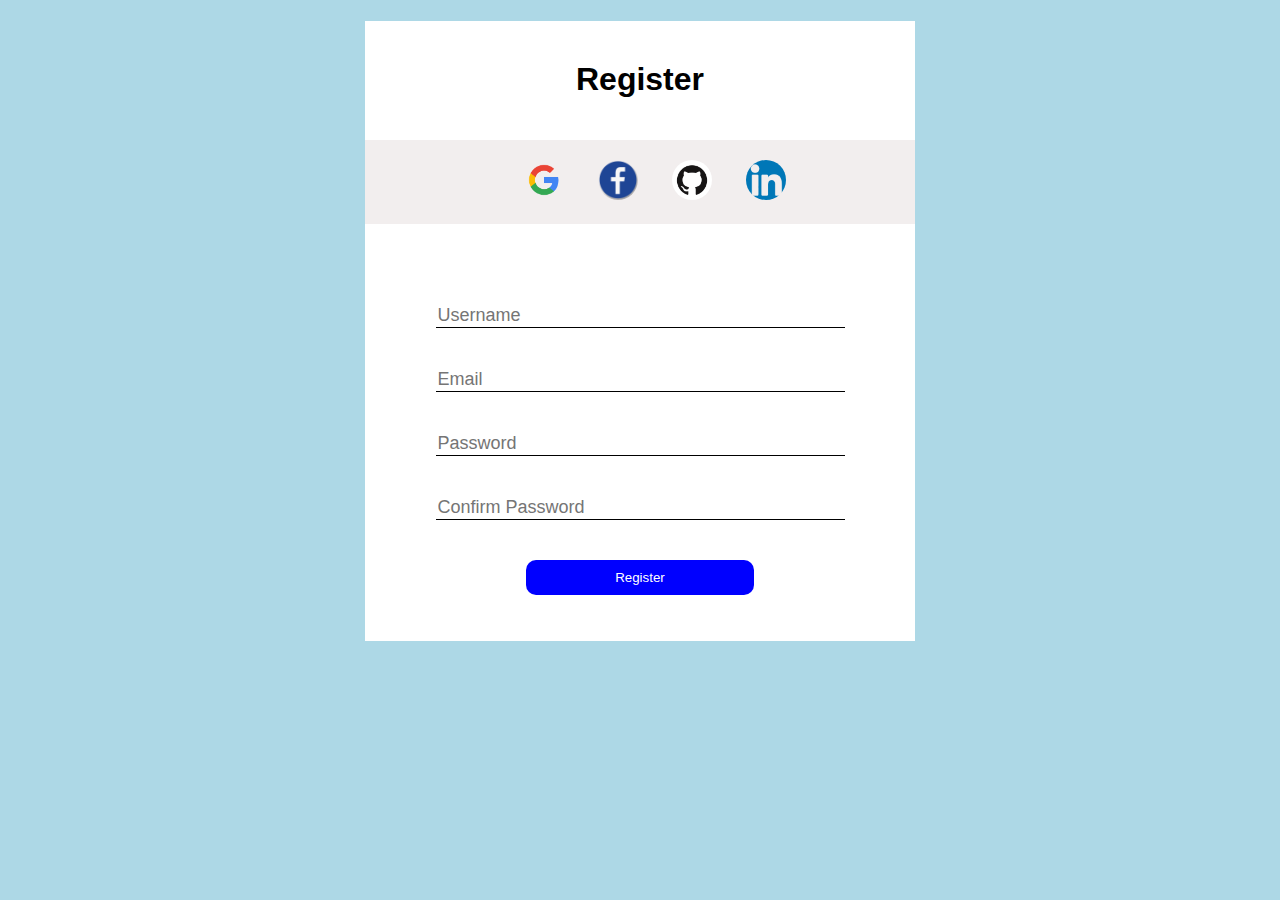
<file: Udemy/Form/register.html>
<!DOCTYPE html>
<html lang="en">
<head>
    <meta charset="UTF-8">
    <meta http-equiv="X-UA-Compatible" content="IE=edge">
    <meta name="viewport" content="width=device-width, initial-scale=1.0">
    <title>Register</title>
    <link rel="stylesheet" href="./style.css">
</head>
<body>
    <form action="#">
        <h1>Register</h1>
        <div class="social">
            <img src="./images/google.png" alt="">
            <img src="./images/fb.png" alt="">
            <img src="./images/github.png" alt="">
            <img src="./images/ln.png" alt="">
        </div>
        <div class="input-div">
            <input class="input" type="text" name="username" placeholder="Username" required><br>
            <input class="input" type="email" name="email" placeholder="Email" required><br>
            <input class="input" type="password" name="password" placeholder="Password" required><br>
            <input class="input" type="password" name="confirmpassword" placeholder="Confirm Password" required>
            <input class="btn" type="submit" value="Register">
        </div>
            
        
    </form>
</body>
</html>
</file>
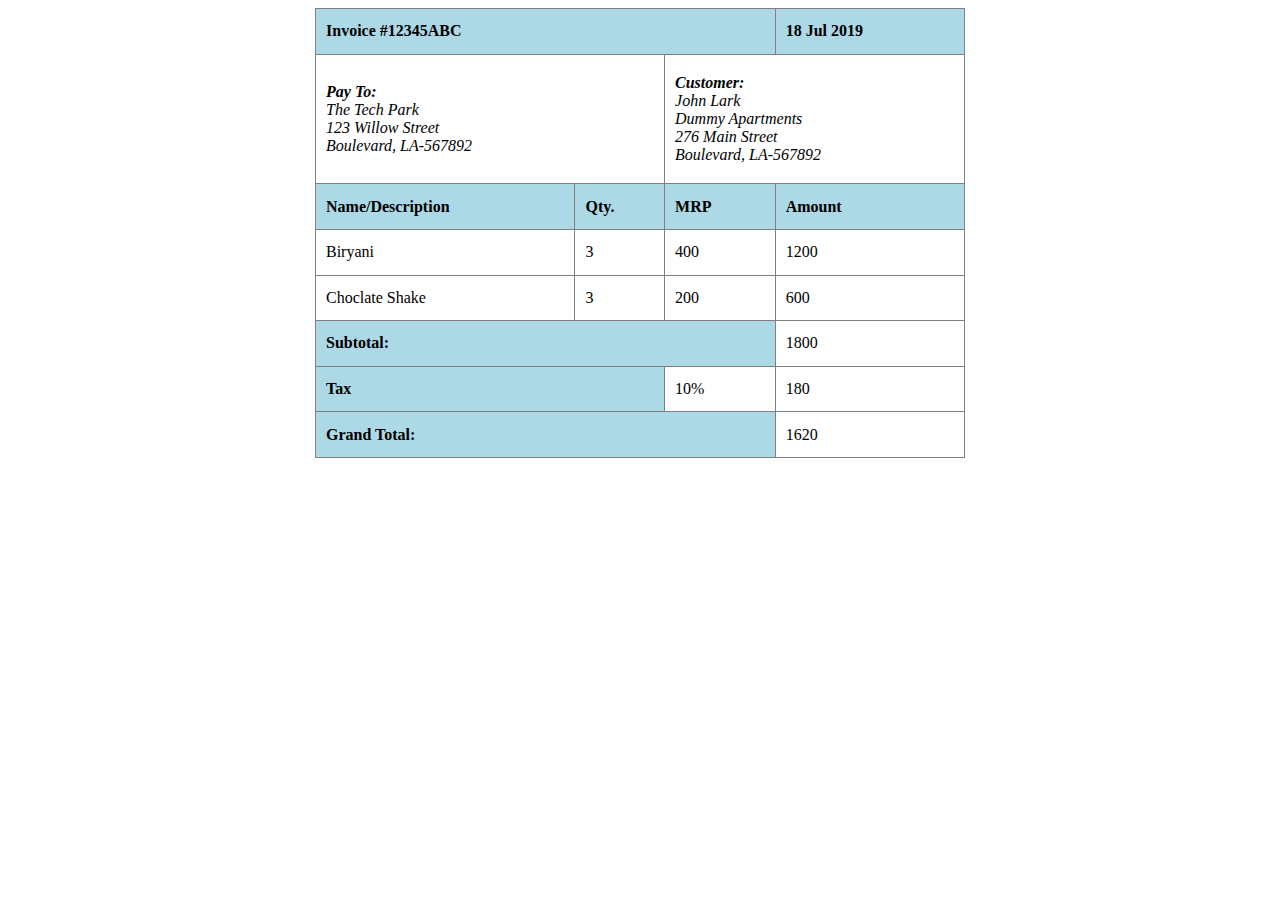
<file: Udemy/Table/invoice.html>
<!DOCTYPE html>
<html lang="en">
<head>
    <meta charset="UTF-8">
    <meta http-equiv="X-UA-Compatible" content="IE=edge">
    <meta name="viewport" content="width=device-width, initial-scale=1.0">
    <title>Invoice</title>
    <link rel="stylesheet" href="style.css">
</head>
<body>
    <table>
        <tr class="col">
            <td colspan="3"><h4>Invoice #12345ABC</h4></td>
            <td><h4>18 Jul 2019</h4></td>
        </tr>
        <tr>
            <td colspan="2">
                <address>
                        <h4>Pay To:</h4>
                        The Tech Park<br>
                        123 Willow Street<br>
                        Boulevard, LA-567892<br>
                </address>
            </td>
            <td colspan="2">
                <address>
                    <h4>Customer:</h4>
                    John Lark<br>
                    Dummy Apartments<br>
                    276 Main Street<br>
                    Boulevard, LA-567892<br>
                </address>
            </td>
        </tr>
        <tr class="col">
            <td><h4>Name/Description</h4></td>
            <td><h4>Qty.</h4></td>
            <td><h4>MRP</h4></td>
            <td><h4>Amount</h4></td>
        </tr>
        <tr>
            <td>Biryani</td>
            <td>3</td>
            <td>400</td>
            <td>1200</td>
        </tr>
        <tr>
            <td>Choclate Shake</td>
            <td>3</td>
            <td>200</td>
            <td>600</td>
        </tr>
        <tr>
            <td class="col" colspan="3">
                <h4>Subtotal:</h4>
            </td>
            <td>1800</td>
        </tr>
        <tr>
            <td class="col" colspan="2">
                <h4>Tax</h4>
            </td>
            <td>10%</td>
            <td>180</td>
        </tr>
        <tr>
            <td class="col" colspan="3">
                <h4>Grand Total:</h4>
            </td>
            <td>1620</td>
        </tr>
    </table>
    
</body>
</html>
</file>
<file: Udemy/Form/style.css>
body{
    background-color:lightblue;
}
form{
    width:550px;
    height: 600px;
    text-align: center;
    margin-left: auto;
    margin-right: auto;
    background-color: white;
    padding-bottom: 20px;
}

h1{
    padding-top:40px;
    padding-bottom:20px;
    font-family: 'Poppins',sans-serif;
}

img{
    width: 40px;
    height: 40px;
    border-radius: 50%;
    margin-left: 30px;
}

.input-div{
    margin-bottom:0px;
    padding: 50px;
}

.input{
    margin: 20px;
    border: none;
    border-bottom: 1px solid;
    font-size: 18px;
    width: 90%;
    outline: none;
}

.social{
    margin: 10px;
    background-color: rgb(242, 238, 238);
    margin-left: 0px;
    margin-right: 0px;
    padding-top:20px;
    padding-bottom:20px;
}

.btn{
    border: none;
    color:white;
    background-color: blue;
    padding:10px;
    border-radius: 10px;
    width: 228px;
    margin-top: 20px;
}
</file>
<file: Udemy/Table/style.css>
table,td,th{
    padding: 10px;
    border: 1px solid grey;
    border-collapse:collapse;
    margin-left: auto;
    margin-right: auto;
}
table{
    width: 650px;
    height: 450px;
}
h4{
    margin:0;
}
.col{
    background-color: lightblue;
}
</file>
